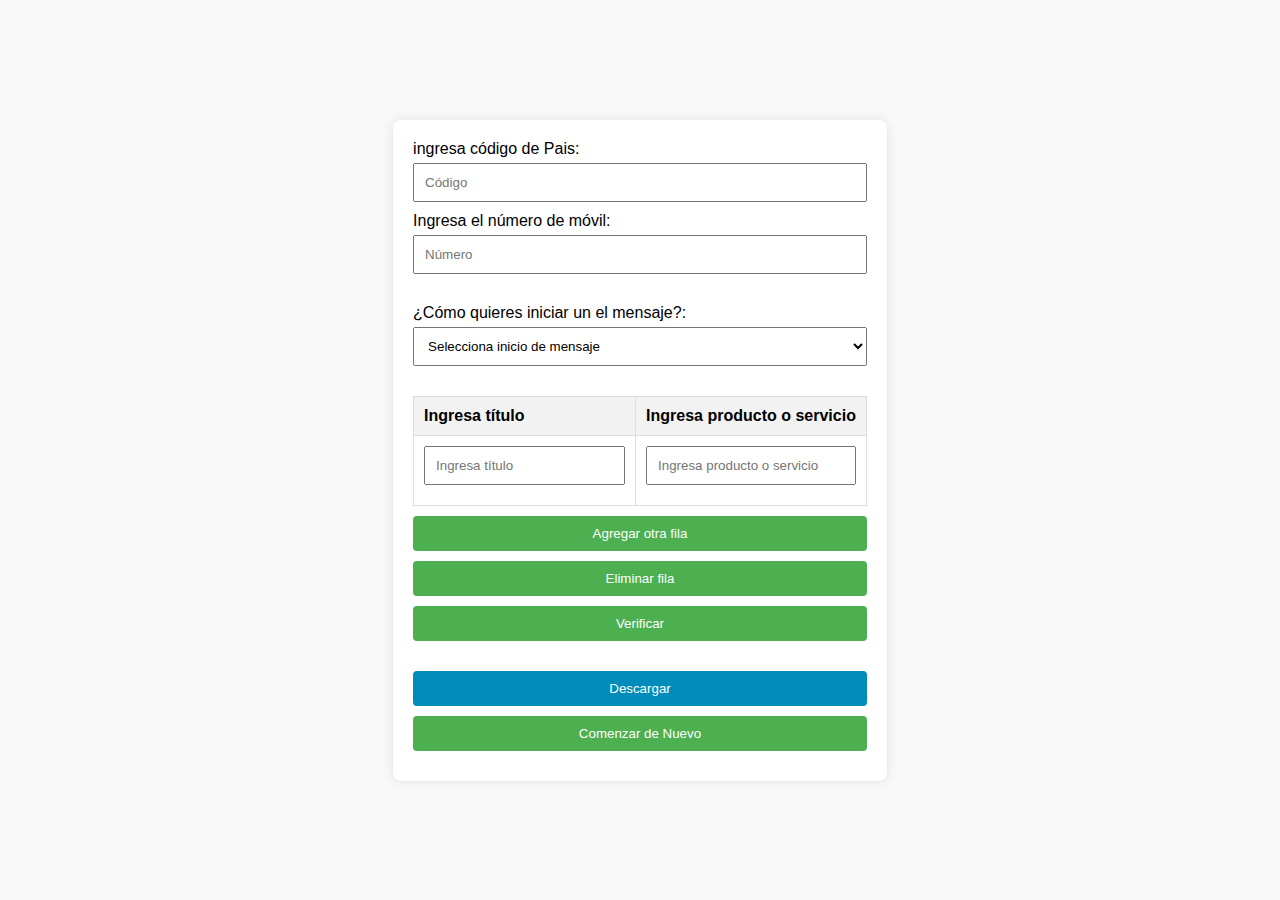
<file: generador de link con tabla/index.html>
<!DOCTYPE html>
<html lang="en">
<head>
  <meta charset="UTF-8">
  <meta name="viewport" content="width=device-width, initial-scale=1.0">
  <title>WhatsApp Link Generator</title>
  <!-- Agrega la siguiente línea para incluir Font Awesome (versión 6) -->
  <link rel="stylesheet" href="https://cdnjs.cloudflare.com/ajax/libs/font-awesome/6.0.0/css/all.min.css" crossorigin="anonymous" />
  <link rel="stylesheet" href="styles.css">
</head>
<body>

<div class="container">
  <div class="section">
    <label for="countryCode">ingresa código de Pais:</label>
    <input type="number" id="countryCode" placeholder="Código" min="1"  inputmode="numeric">
    
    <label for="phoneNumber">Ingresa el número de móvil:</label>
    <input type="tel" id="phoneNumber" placeholder="Número" pattern="[0-9]{1,}">
  </div>

  <!-- <div class="section">
    <label for="messageSelect">Selecciona un mensaje:</label>
    <select id="messageSelect">
      <option value="Selecciona mensaje">Selecciona</option>
      <option value="Me interesa">Me interesa</option>
      <option value="Quiero adquirir un">Quiero adquirir un</option>
      <option value="Quiero adquirir una">Quiero adquirir una</option>
      <option value="Me gustaría">Me gustaría</option>
    </select>
  </div> -->
  <div class="section">
    <label for="messageSelect">¿Cómo quieres iniciar un el mensaje?:</label>
    <select id="messageSelect">
      <option value="Selecciona mensaje" disabled selected>Selecciona inicio de mensaje</option>
      <option value="Me interesa">Me interesa</option>
      <option value="Quiero adquirir un">Quiero adquirir un</option>
      <option value="Quiero adquirir una">Quiero adquirir una</option>
      <option value="Me gustaría">Me gustaría</option>
    </select>
  </div>

  <div class="section">
    <table id="productTable">
      <thead>
        <tr>
          <th>Ingresa título</th>
          <th>Ingresa producto o servicio</th>
        </tr>
      </thead>
      <tbody>
        <tr>
          <td><input type="text" placeholder="Ingresa título"></td>
          <td><input type="text" placeholder="Ingresa producto o servicio"></td>
        </tr>
      </tbody>
    </table>

    
  
    <button onclick="addRow()">Agregar otra fila</button>
    <button onclick="deleteRow()">Eliminar fila</button>
    <button onclick="verifyAndGenerateLink()">Verificar</button>
  </div>

  <div id="result" class="result"></div>
  <button class="download-btn" onclick="downloadTxtFile()">Descargar</button>
  <button onclick="startOver()">Comenzar de Nuevo</button>
</div>

<script src="scriptcorre.js"></script>

</body>
</html>
</file>
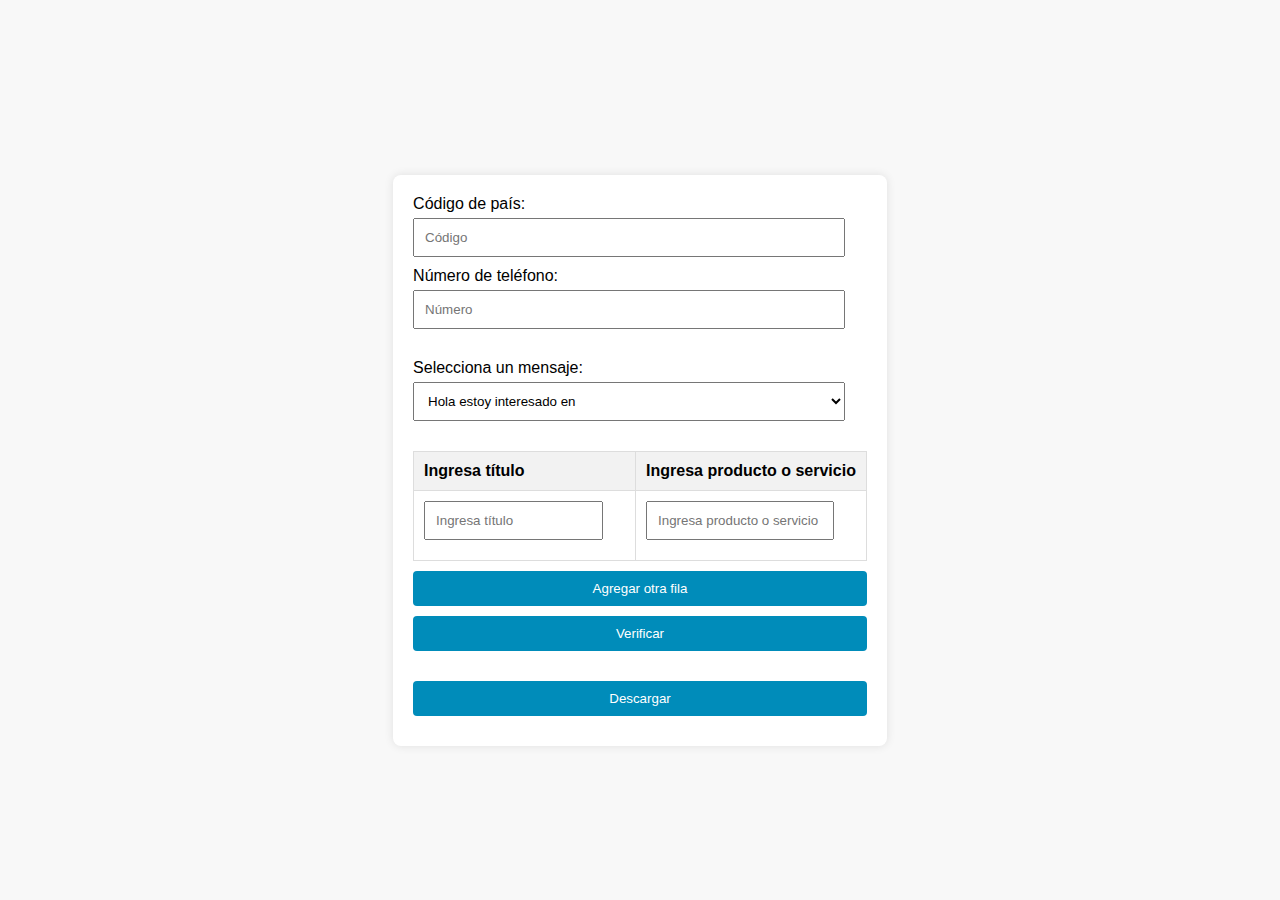
<file: Generado de link con QR/prueba10.html>
<!DOCTYPE html>
<html lang="en">
<head>
  <meta charset="UTF-8">
  <meta name="viewport" content="width=device-width, initial-scale=1.0">
  <title>WhatsApp Link Generator</title>
  <!-- Agrega la siguiente línea para incluir Font Awesome (versión 6) -->
  <link rel="stylesheet" href="https://cdnjs.cloudflare.com/ajax/libs/font-awesome/6.0.0/css/all.min.css" crossorigin="anonymous" />
  <style>
    body {
      font-family: 'Arial', sans-serif;
      background-color: #f8f8f8;
      margin: 0;
      padding: 0;
      display: flex;
      justify-content: center;
      align-items: center;
      height: 100vh;
    }

    .container {
      max-width: 600px;
      background-color: #fff;
      padding: 20px;
      border-radius: 8px;
      box-shadow: 0 0 10px rgba(0, 0, 0, 0.1);
      margin-top: 20px; /* Agregado para mejorar el espacio en la parte superior */
    }

    .section {
      margin-bottom: 20px;
    }

    label {
      display: block;
      margin-bottom: 5px;
    }

    input, select, button {
      width: calc(100% - 22px); /* Modificado para tener en cuenta el padding */
      padding: 10px;
      margin-bottom: 10px;
      box-sizing: border-box;
    }

    table {
      width: 100%;
      border-collapse: collapse;
      margin-bottom: 10px;
    }

    table, th, td {
      border: 1px solid #ddd;
    }

    th, td {
      padding: 10px;
      text-align: left;
    }

    th {
      background-color: #f2f2f2;
    }

    button {
      background-color: #008CBA; /* Modificado para que coincida con el color de Descargar */
      color: white;
      border: none;
      padding: 10px;
      border-radius: 4px;
      cursor: pointer;
      width: 100%; /* Modificado para ocupar el ancho completo */
    }

    button:hover {
      background-color: #006699;
    }

    .result {
      background-color: #f2f2f2;
      padding: 15px;
      border-radius: 4px;
      display: none;
      margin-top: 20px; /* Agregado para mejorar el espacio entre la tabla y el resultado */
    }

    .result table {
      width: 100%; /* Modificado para ocupar el ancho completo */
      background-color: #fff;
    }

    .download-btn {
      background-color: #008CBA;
      color: #fff;
      padding: 10px;
      border: none;
      border-radius: 4px;
      cursor: pointer;
      display: block;
      margin-top: 10px;
      width: 100%; /* Modificado para ocupar el ancho completo */
    }

    .download-btn:hover {
      background-color: #006699;
    }

    .copy-btn {
      background-color: #008CBA;
      color: #fff;
      border: none;
      padding: 5px 10px;
      border-radius: 4px;
      cursor: pointer;
      display: inline-block;
    }

    .copy-btn:hover {
      background-color: #006699;
    }
  </style>
</head>
<body>

<div class="container">
  <div class="section">
    <label for="countryCode">Código de país:</label>
    <input type="number" id="countryCode" placeholder="Código" min="1">
    
    <label for="phoneNumber">Número de teléfono:</label>
    <input type="tel" id="phoneNumber" placeholder="Número" pattern="[0-9]{1,}">
  </div>

  <div class="section">
    <label for="messageSelect">Selecciona un mensaje:</label>
    <select id="messageSelect">
      <option value="Hola estoy interesado en">Hola estoy interesado en</option>
      <option value="Me interesa">Me interesa</option>
      <option value="Quiero adquirir un">Quiero adquirir un</option>
      <option value="Quiero adquirir una">Quiero adquirir una</option>
      <option value="Me gustaría">Me gustaría</option>
    </select>
  </div>

  <div class="section">
    <table id="productTable">
      <thead>
        <tr>
          <th>Ingresa título</th>
          <th>Ingresa producto o servicio</th>
        </tr>
      </thead>
      <tbody>
        <tr>
          <td><input type="text" placeholder="Ingresa título"></td>
          <td><input type="text" placeholder="Ingresa producto o servicio"></td>
        </tr>
      </tbody>
    </table>
    <button onclick="addRow()">Agregar otra fila</button>
    <button onclick="verifyAndGenerateLink()">Verificar</button>
  </div>

  <div id="result" class="result"></div>
  <button class="download-btn" onclick="downloadTxtFile()">Descargar</button>

</div>

<script>
  var countryCode, phoneNumber, selectedMessage;

  function addRow() {
    var table = document.getElementById("productTable").getElementsByTagName('tbody')[0];
    var newRow = table.insertRow(table.rows.length);
    var cell1 = newRow.insertCell(0);
    var cell2 = newRow.insertCell(1);
    cell1.innerHTML = '<input type="text" placeholder="Ingresa título">';
    cell2.innerHTML = '<input type="text" placeholder="Ingresa producto o servicio">';
  }

  function verifyAndGenerateLink() {
    // Obtener valores
    countryCode = document.getElementById("countryCode").value;
    phoneNumber = document.getElementById("phoneNumber").value;
    selectedMessage = document.getElementById("messageSelect").value;

    // Verificar que se ingrese el número móvil
    if (!countryCode || !phoneNumber) {
      console.error("Ingresa el número móvil.");
      return;
    }

    // Construir link de WhatsApp
    var whatsappLink = "https://wa.me/" + countryCode + phoneNumber + "?text=" + encodeURIComponent(selectedMessage);

    // Construir resultado
    var resultContainer = document.getElementById("result");
    resultContainer.innerHTML = "<h2>Resultado:</h2>";
    var table = "<table><thead><tr><th>Título</th><th>Texto</th><th>Enlace</th><th>Copiar</th></tr></thead><tbody>";

    // Iterar sobre filas de la tabla
    var productTable = document.getElementById("productTable").getElementsByTagName('tbody')[0];
    for (var i = 0; i < productTable.rows.length; i++) {
      var title = productTable.rows[i].cells[0].getElementsByTagName('input')[0].value;
      var text = productTable.rows[i].cells[1].getElementsByTagName('input')[0].value;

      // Verificar que se ingrese algún dato en las filas
      if (!title && !text) {
        console.error("Por favor, ingresa algún dato en las filas.");
        return;
      }

      // Agregar fila al resultado
      table += "<tr><td>" + title + "</td><td>" + text + "</td><td><span id='link" + i + "'>" + title + ": " + whatsappLink + title + " " + text + "</span></td><td><button class='copy-btn' onclick='copyLink(" + i + ")'><i class='fas fa-link'></i></button></td></tr>";
    }

    table += "</tbody></table>";
    resultContainer.innerHTML += table;
    resultContainer.style.display = "block";
  }

  function copyLink(rowNumber) {
    var linkSpan = document.getElementById("link" + rowNumber);
    var dummy = document.createElement("textarea");
    document.body.appendChild(dummy);
    dummy.value = linkSpan.innerText;
    dummy.select();
    document.execCommand("copy");
    document.body.removeChild(dummy);
    alert("Enlace copiado al portapapeles");
  }

  function downloadTxtFile() {
    var resultTable = document.getElementById("result").getElementsByTagName('table')[0];
    var rows = resultTable.rows;
    var content = "Enlace de Whatsapp generado:\n\n";

    for (var i = 0; i < rows.length; i++) {
      content += rows[i].cells[0].innerText + ": " + rows[i].cells[2].innerText + "\n";
    }

    var blob = new Blob([content], { type: "text/plain" });
    var url = URL.createObjectURL(blob);
    var a = document.createElement("a");
    a.href = url;
    a.download = "whatsapp_links.txt";
    document.body.appendChild(a);
    a.click();
    document.body.removeChild(a);
  }
</script>

</body>
</html>
</file>
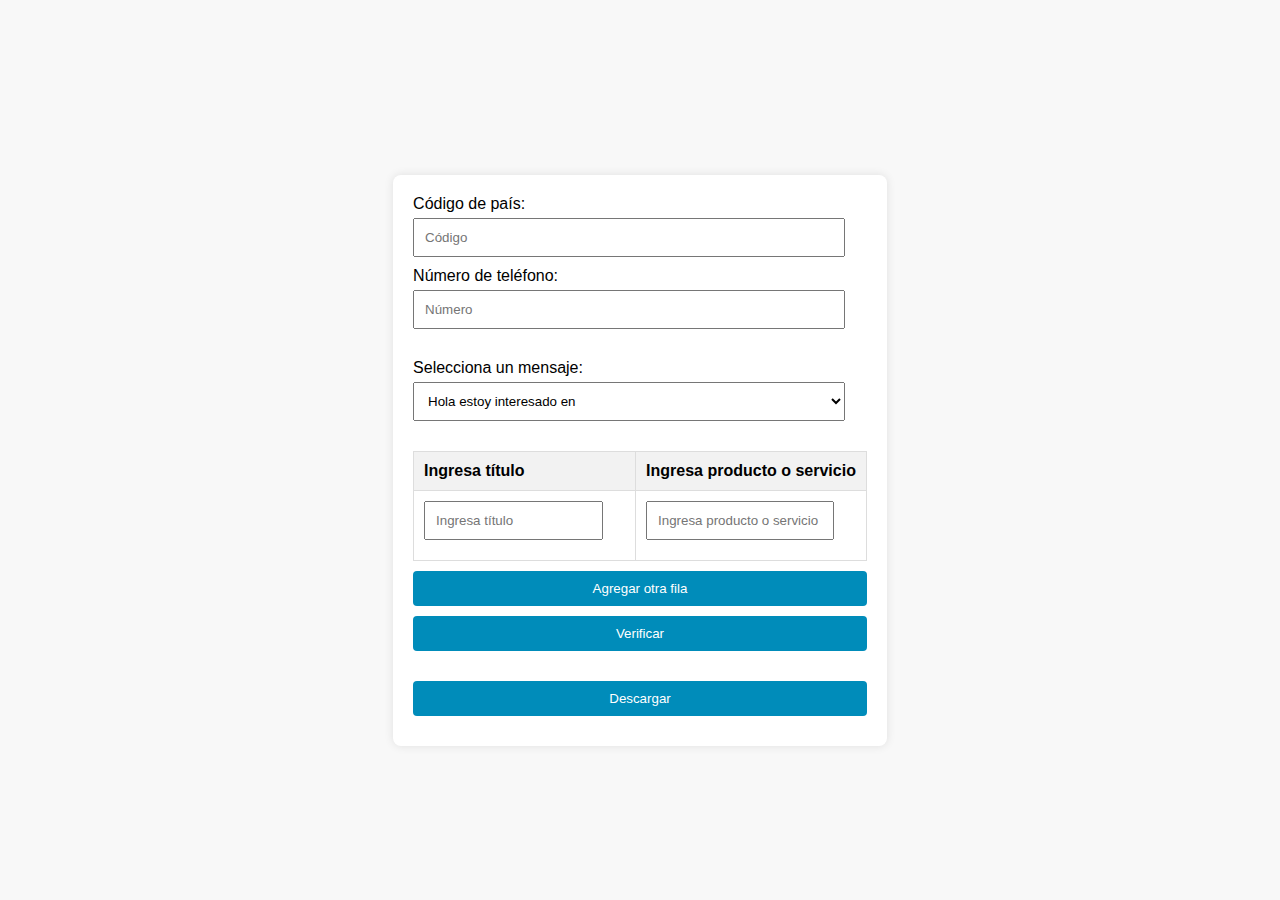
<file: Generado de link con QR/prueba11.html>
<!DOCTYPE html>
<html lang="en">
<head>
  <meta charset="UTF-8">
  <meta name="viewport" content="width=device-width, initial-scale=1.0">
  <title>WhatsApp Link Generator</title>
  <!-- Agrega la siguiente línea para incluir Font Awesome (versión 6) -->
  <link rel="stylesheet" href="https://cdnjs.cloudflare.com/ajax/libs/font-awesome/6.0.0/css/all.min.css" crossorigin="anonymous" />
  <style>
    body {
      font-family: 'Arial', sans-serif;
      background-color: #f8f8f8;
      margin: 0;
      padding: 0;
      display: flex;
      justify-content: center;
      align-items: center;
      height: 100vh;
    }

    .container {
      max-width: 600px;
      background-color: #fff;
      padding: 20px;
      border-radius: 8px;
      box-shadow: 0 0 10px rgba(0, 0, 0, 0.1);
      margin-top: 20px; /* Agregado para mejorar el espacio en la parte superior */
    }

    .section {
      margin-bottom: 20px;
    }

    label {
      display: block;
      margin-bottom: 5px;
    }

    input, select, button {
      width: calc(100% - 22px); /* Modificado para tener en cuenta el padding */
      padding: 10px;
      margin-bottom: 10px;
      box-sizing: border-box;
    }

    table {
      width: 100%;
      border-collapse: collapse;
      margin-bottom: 10px;
    }

    table, th, td {
      border: 1px solid #ddd;
    }

    th, td {
      padding: 10px;
      text-align: left;
    }

    th {
      background-color: #f2f2f2;
    }

    button {
      background-color: #008CBA; /* Modificado para que coincida con el color de Descargar */
      color: white;
      border: none;
      padding: 10px;
      border-radius: 4px;
      cursor: pointer;
      width: 100%; /* Modificado para ocupar el ancho completo */
    }

    button:hover {
      background-color: #006699;
    }

    .result {
      background-color: #f2f2f2;
      padding: 15px;
      border-radius: 4px;
      display: none;
      margin-top: 20px; /* Agregado para mejorar el espacio entre la tabla y el resultado */
    }

    .result table {
      width: 100%; /* Modificado para ocupar el ancho completo */
      background-color: #fff;
    }

    .download-btn {
      background-color: #008CBA;
      color: #fff;
      padding: 10px;
      border: none;
      border-radius: 4px;
      cursor: pointer;
      display: block;
      margin-top: 10px;
      width: 100%; /* Modificado para ocupar el ancho completo */
    }

    .download-btn:hover {
      background-color: #006699;
    }

    .copy-btn {
      background-color: #008CBA;
      color: #fff;
      border: none;
      padding: 5px 10px;
      border-radius: 4px;
      cursor: pointer;
      display: inline-block;
    }

    .copy-btn:hover {
      background-color: #006699;
    }
  </style>
</head>
<body>

<div class="container">
  <div class="section">
    <label for="countryCode">Código de país:</label>
    <input type="number" id="countryCode" placeholder="Código" min="1">
    
    <label for="phoneNumber">Número de teléfono:</label>
    <input type="tel" id="phoneNumber" placeholder="Número" pattern="[0-9]{1,}">
  </div>

  <div class="section">
    <label for="messageSelect">Selecciona un mensaje:</label>
    <select id="messageSelect">
      <option value="Hola estoy interesado en">Hola estoy interesado en</option>
      <option value="Me interesa">Me interesa</option>
      <option value="Quiero adquirir un">Quiero adquirir un</option>
      <option value="Quiero adquirir una">Quiero adquirir una</option>
      <option value="Me gustaría">Me gustaría</option>
    </select>
  </div>

  <div class="section">
    <table id="productTable">
      <thead>
        <tr>
          <th>Ingresa título</th>
          <th>Ingresa producto o servicio</th>
        </tr>
      </thead>
      <tbody>
        <tr>
          <td><input type="text" placeholder="Ingresa título"></td>
          <td><input type="text" placeholder="Ingresa producto o servicio"></td>
        </tr>
      </tbody>
    </table>
    <button onclick="addRow()">Agregar otra fila</button>
    <button onclick="verifyAndGenerateLink()">Verificar</button>
  </div>

  <div id="result" class="result"></div>
  <button class="download-btn" onclick="downloadTxtFile()">Descargar</button>

</div>

<script>
  var countryCode, phoneNumber, selectedMessage;

  function addRow() {
    var table = document.getElementById("productTable").getElementsByTagName('tbody')[0];
    var newRow = table.insertRow(table.rows.length);
    var cell1 = newRow.insertCell(0);
    var cell2 = newRow.insertCell(1);
    cell1.innerHTML = '<input type="text" placeholder="Ingresa título">';
    cell2.innerHTML = '<input type="text" placeholder="Ingresa producto o servicio">';
  }

  function verifyAndGenerateLink() {
    // Obtener valores
    countryCode = document.getElementById("countryCode").value;
    phoneNumber = document.getElementById("phoneNumber").value;
    selectedMessage = document.getElementById("messageSelect").value;

    // Verificar que se ingrese el número móvil
    if (!countryCode || !phoneNumber) {
      console.error("Ingresa el número móvil.");
      return;
    }

    // Construir link de WhatsApp
    var whatsappLink = "https://wa.me/" + countryCode + phoneNumber + "?text=" + encodeURIComponent(selectedMessage);

    // Construir resultado
    var resultContainer = document.getElementById("result");
    resultContainer.innerHTML = "<h2>Resultado:</h2>";
    var table = "<table><thead><tr><th>Título</th><th>Texto</th><th>Enlace</th><th>Copiar</th></tr></thead><tbody>";

    // Iterar sobre filas de la tabla
    var productTable = document.getElementById("productTable").getElementsByTagName('tbody')[0];
    for (var i = 0; i < productTable.rows.length; i++) {
      var title = productTable.rows[i].cells[0].getElementsByTagName('input')[0].value;
      var text = productTable.rows[i].cells[1].getElementsByTagName('input')[0].value;

      // Verificar que se ingrese algún dato en las filas
      if (!title && !text) {
        console.error("Por favor, ingresa algún dato en las filas.");
        return;
      }

      // Agregar fila al resultado
      table += "<tr><td>Titulo: " + title + "</td><td>Enlace: " + whatsappLink + title + " " + text + "</td><td><span id='link" + i + "'>" + whatsappLink + title + " " + text + "</span></td><td><button class='copy-btn' onclick='copyLink(" + i + ")'><i class='fas fa-link'></i></button></td></tr>";
    }

    table += "</tbody></table>";
    resultContainer.innerHTML += table;
    resultContainer.style.display = "block";
  }

  function copyLink(rowNumber) {
    var linkSpan = document.getElementById("link" + rowNumber);
    var dummy = document.createElement("textarea");
    document.body.appendChild(dummy);
    dummy.value = linkSpan.innerText;
    dummy.select();
    document.execCommand("copy");
    document.body.removeChild(dummy);
    alert("Enlace copiado al portapapeles");
  }

  function downloadTxtFile() {
    var resultTable = document.getElementById("result").getElementsByTagName('table')[0];
    var rows = resultTable.rows;
    var content = "Enlace de Whatsapp generado:\n\n";

    for (var i = 0; i < rows.length; i++) {
      content += "Título: " + rows[i].cells[0].innerText + "\n";
      content += "Enlace: " + rows[i].cells[2].innerText + "\n\n";
    }

    var blob = new Blob([content], { type: "text/plain" });
    var url = URL.createObjectURL(blob);
    var a = document.createElement("a");
    a.href = url;
    a.download = "whatsapp_links.txt";
    document.body.appendChild(a);
    a.click();
    document.body.removeChild(a);
  }
</script>

</body>
</html>
</file>
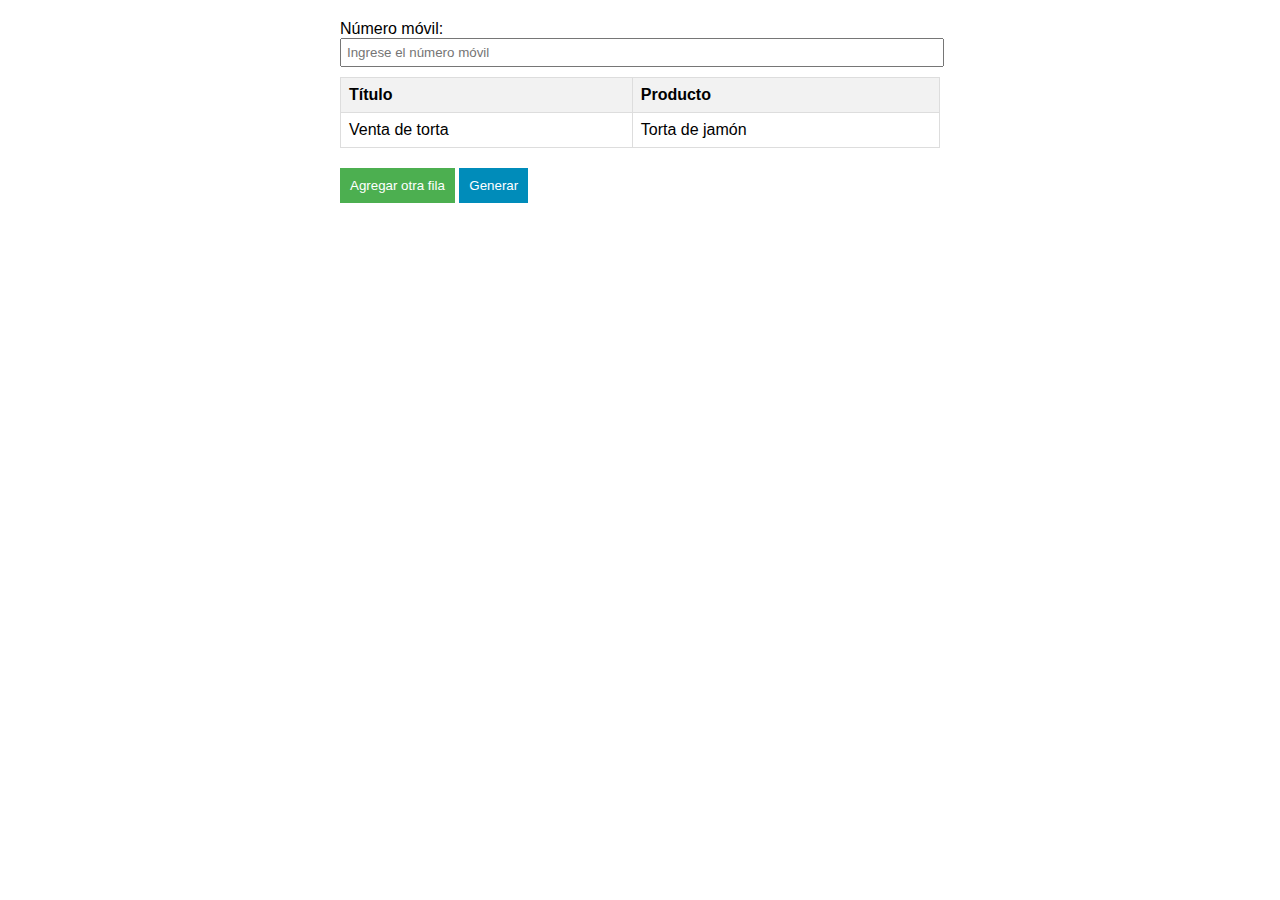
<file: Generado de link con QR/prueba8.html>
<!DOCTYPE html>
<html lang="es">
<head>
  <meta charset="UTF-8">
  <meta name="viewport" content="width=device-width, initial-scale=1.0">
  <title>Generador de enlaces de WhatsApp</title>
  <style>
    body {
      font-family: Arial, sans-serif;
    }

    #form-container {
      max-width: 600px;
      margin: 20px auto;
    }

    input {
      width: calc(100% - 10px);
      margin-bottom: 10px;
      padding: 5px;
    }

    table {
      border-collapse: collapse;
      width: 100%;
      margin-bottom: 20px;
    }

    th, td {
      border: 1px solid #ddd;
      padding: 8px;
      text-align: left;
    }

    th {
      background-color: #f2f2f2;
    }

    #add-row-btn {
      background-color: #4CAF50;
      color: white;
      padding: 10px;
      border: none;
      cursor: pointer;
    }

    #generate-btn {
      background-color: #008CBA;
      color: white;
      padding: 10px;
      border: none;
      cursor: pointer;
    }
  </style>
</head>
<body>

<div id="form-container">
  <label for="mobileNumber">Número móvil:</label>
  <input type="text" id="mobileNumber" placeholder="Ingrese el número móvil">

  <table id="productTable">
    <thead>
      <tr>
        <th>Título</th>
        <th>Producto</th>
      </tr>
    </thead>
    <tbody>
      <tr>
        <td contenteditable="true">Venta de torta</td>
        <td contenteditable="true">Torta de jamón</td>
      </tr>
    </tbody>
  </table>

  <button id="add-row-btn" onclick="addRow()">Agregar otra fila</button>

  <button id="generate-btn" onclick="generateLink()">Generar</button>
</div>

<script>
  function addRow() {
    var table = document.getElementById("productTable").getElementsByTagName('tbody')[0];
    var newRow = table.insertRow(table.rows.length);
    var titleCell = newRow.insertCell(0);
    var productCell = newRow.insertCell(1);
    titleCell.contentEditable = true;
    productCell.contentEditable = true;
  }

  function generateLink() {
    var mobileNumber = document.getElementById("mobileNumber").value;
    var table = document.getElementById("productTable");
    var rows = table.getElementsByTagName('tbody')[0].getElementsByTagName('tr');
    var links = [];

    for (var i = 0; i < rows.length; i++) {
      var cells = rows[i].getElementsByTagName('td');
      var title = cells[0].innerText.trim();
      var product = cells[1].innerText.trim();
      var linkContent = `Me interesa ${product}`;

      // URL encode the message
      var encodedMessage = encodeURIComponent(linkContent);

      // Create WhatsApp link
      var whatsappLink = `https://wa.me/${mobileNumber}?text=${encodedMessage}`;
      
      links.push(`${title}: ${whatsappLink}`);
    }

    // Create a Blob and download the links as a text file
    var blob = new Blob([links.join('\n')], { type: 'text/plain' });
    var a = document.createElement('a');
    a.href = URL.createObjectURL(blob);
    a.download = 'whatsapp_links.txt';
    document.body.appendChild(a);
    a.click();
    document.body.removeChild(a);
  }
</script>

</body>
</html>
</file>
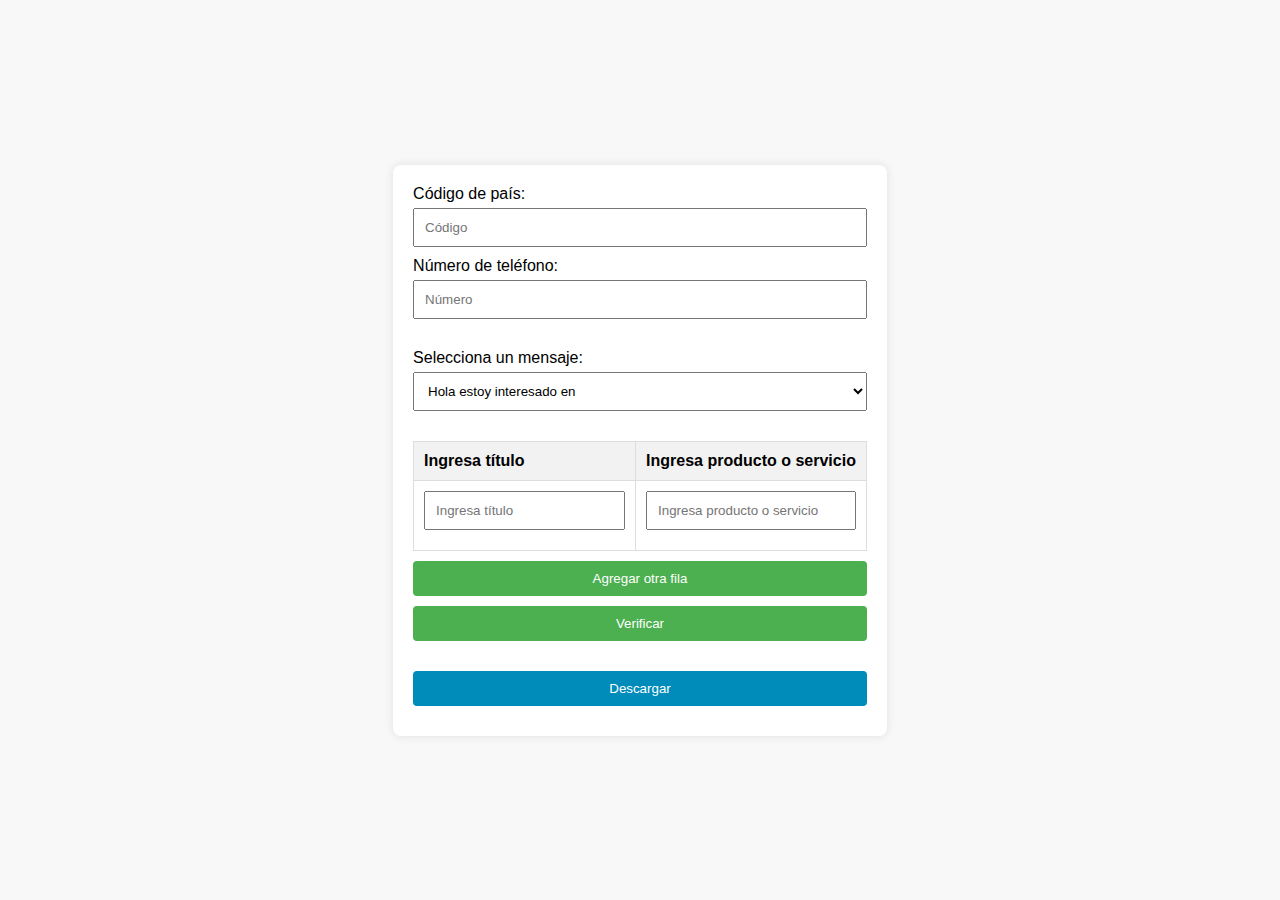
<file: Generado de link con QR/prueba9.html>
<!DOCTYPE html>
<html lang="en">
<head>
  <meta charset="UTF-8">
  <meta name="viewport" content="width=device-width, initial-scale=1.0">
  <title>WhatsApp Link Generator</title>
  <!-- Agrega la siguiente línea para incluir Font Awesome (versión 6) -->
  <link rel="stylesheet" href="https://cdnjs.cloudflare.com/ajax/libs/font-awesome/6.0.0/css/all.min.css" integrity="sha256-BcP6d6HbuYrYGF6qMhxpYo0USwlE+0FfZOzIb7fKUm0=" crossorigin="anonymous" />
  <style>
    body {
      font-family: 'Arial', sans-serif;
      background-color: #f8f8f8;
      margin: 0;
      padding: 0;
      display: flex;
      justify-content: center;
      align-items: center;
      height: 100vh;
    }

    .container {
      max-width: 600px;
      background-color: #fff;
      padding: 20px;
      border-radius: 8px;
      box-shadow: 0 0 10px rgba(0, 0, 0, 0.1);
    }

    .section {
      margin-bottom: 20px;
    }

    label {
      display: block;
      margin-bottom: 5px;
    }

    input, select, button {
      width: 100%;
      padding: 10px;
      margin-bottom: 10px;
      box-sizing: border-box;
    }

    table {
      width: 100%;
      border-collapse: collapse;
      margin-bottom: 10px;
    }

    table, th, td {
      border: 1px solid #ddd;
    }

    th, td {
      padding: 10px;
      text-align: left;
    }

    th {
      background-color: #f2f2f2;
    }

    button {
      background-color: #4caf50;
      color: white;
      border: none;
      padding: 10px;
      border-radius: 4px;
      cursor: pointer;
    }

    button:hover {
      background-color: #45a049;
    }

    .result {
      background-color: #f2f2f2;
      padding: 15px;
      border-radius: 4px;
      display: none;
    }

    .result table {
      background-color: #fff;
    }

    .download-btn {
      background-color: #008CBA;
      color: #fff;
      padding: 10px;
      border: none;
      border-radius: 4px;
      cursor: pointer;
      display: block;
      margin-top: 10px;
    }

    .download-btn:hover {
      background-color: #006699;
    }

    .copy-btn {
      background-color: #008CBA;
      color: #fff;
      border: none;
      padding: 5px 10px;
      border-radius: 4px;
      cursor: pointer;
      display: inline-block;
    }

    .copy-btn:hover {
      background-color: #006699;
    }
  </style>
</head>
<body>

<div class="container">
  <div class="section">
    <label for="countryCode">Código de país:</label>
    <input type="number" id="countryCode" placeholder="Código" min="1">
    
    <label for="phoneNumber">Número de teléfono:</label>
    <input type="tel" id="phoneNumber" placeholder="Número" pattern="[0-9]{1,}">
  </div>

  <div class="section">
    <label for="messageSelect">Selecciona un mensaje:</label>
    <select id="messageSelect">
      <option value="Hola estoy interesado en">Hola estoy interesado en</option>
      <option value="Me interesa">Me interesa</option>
      <option value="Quiero adquirir un">Quiero adquirir un</option>
      <option value="Quiero adquirir una">Quiero adquirir una</option>
      <option value="Me gustaría">Me gustaría</option>
    </select>
  </div>

  <div class="section">
    <table id="productTable">
      <thead>
        <tr>
          <th>Ingresa título</th>
          <th>Ingresa producto o servicio</th>
        </tr>
      </thead>
      <tbody>
        <tr>
          <td><input type="text" placeholder="Ingresa título"></td>
          <td><input type="text" placeholder="Ingresa producto o servicio"></td>
        </tr>
      </tbody>
    </table>
    <button onclick="addRow()">Agregar otra fila</button>
    <button onclick="verifyAndGenerateLink()">Verificar</button>
  </div>

  <div id="result" class="result"></div>
  <button class="download-btn" onclick="downloadTxtFile()">Descargar</button>

</div>

<script>
  var countryCode, phoneNumber, selectedMessage;

  function addRow() {
    var table = document.getElementById("productTable").getElementsByTagName('tbody')[0];
    var newRow = table.insertRow(table.rows.length);
    var cell1 = newRow.insertCell(0);
    var cell2 = newRow.insertCell(1);
    cell1.innerHTML = '<input type="text" placeholder="Ingresa título">';
    cell2.innerHTML = '<input type="text" placeholder="Ingresa producto o servicio">';
  }

  function verifyAndGenerateLink() {
    // Obtener valores
    countryCode = document.getElementById("countryCode").value;
    phoneNumber = document.getElementById("phoneNumber").value;
    selectedMessage = document.getElementById("messageSelect").value;

    // Construir link de WhatsApp
    var whatsappLink = "https://wa.me/" + countryCode + phoneNumber + "?text=" + encodeURIComponent(selectedMessage);

    // Construir resultado
    var resultContainer = document.getElementById("result");
    resultContainer.innerHTML = "<h2>Resultado:</h2>";
    var table = "<table><thead><tr><th>Título</th><th>Texto</th><th>Enlace</th><th>Copiar</th></tr></thead><tbody>";

    // Iterar sobre filas de la tabla
    var productTable = document.getElementById("productTable").getElementsByTagName('tbody')[0];
    for (var i = 0; i < productTable.rows.length; i++) {
      var title = productTable.rows[i].cells[0].getElementsByTagName('input')[0].value;
      var text = productTable.rows[i].cells[1].getElementsByTagName('input')[0].value;

      // Agregar fila al resultado
      table += "<tr><td>" + title + "</td><td>" + text + "</td><td><span id='link" + i + "'>" + whatsappLink + title + " " + text + "</span></td><td><button class='copy-btn' onclick='copyLink(" + i + ")'><i class='fas fa-link'></i></button></td></tr>";
    }

    table += "</tbody></table>";
    resultContainer.innerHTML += table;
    resultContainer.style.display = "block";
  }

  function copyLink(rowNumber) {
    var linkSpan = document.getElementById("link" + rowNumber);
    var dummy = document.createElement("textarea");
    document.body.appendChild(dummy);
    dummy.value = linkSpan.innerText;
    dummy.select();
    document.execCommand("copy");
    document.body.removeChild(dummy);
    alert("Enlace copiado al portapapeles");
  }

  function downloadTxtFile() {
    var resultTable = document.getElementById("result").getElementsByTagName('table')[0];
    var rows = resultTable.rows;
    var content = "";

    for (var i = 0; i < rows.length; i++) {
      content += rows[i].cells[0].innerText + ": " + rows[i].cells[2].innerText + "\n";
    }

    var blob = new Blob([content], { type: "text/plain" });
    var url = URL.createObjectURL(blob);
    var a = document.createElement("a");
    a.href = url;
    a.download = "whatsapp_links.txt";
    document.body.appendChild(a);
    a.click();
    document.body.removeChild(a);
  }
</script>

</body>
</html>
</file>
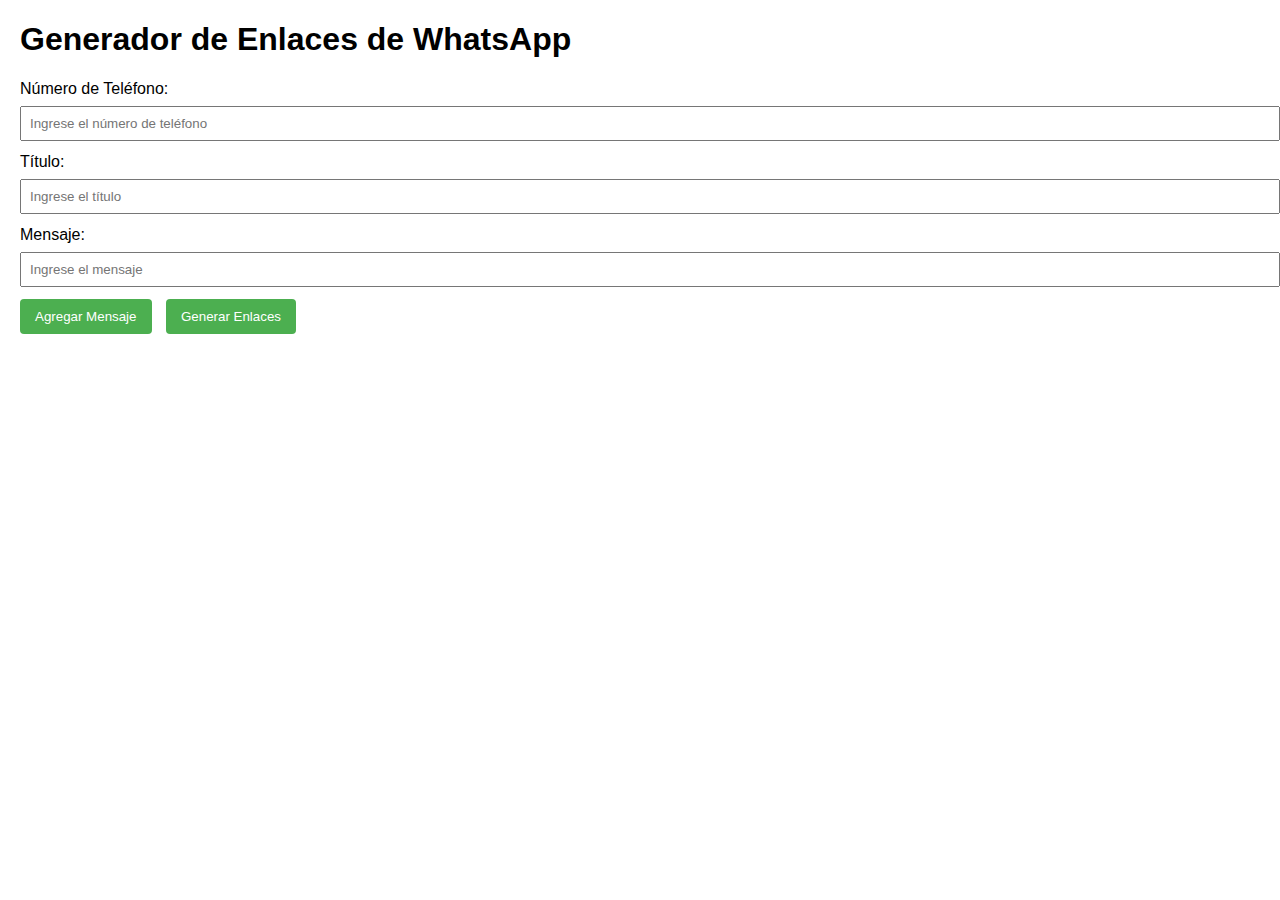
<file: Generado de link con QR/qrorganize.html>
<!DOCTYPE html>
<html lang="en">
<head>
    <meta charset="UTF-8">
    <meta name="viewport" content="width=device-width, initial-scale=1.0">
    <title>Generador de Enlaces de WhatsApp</title>
    <style>
        body {
            font-family: Arial, sans-serif;
            margin: 20px;
        }

        label {
            display: block;
            margin-bottom: 8px;
        }

        input {
            width: 100%;
            padding: 8px;
            margin-bottom: 12px;
        }

        button {
            background-color: #4CAF50;
            color: white;
            padding: 10px 15px;
            border: none;
            border-radius: 4px;
            cursor: pointer;
            margin-right: 10px;
        }

        button:hover {
            background-color: #45a049;
        }

        .message-container {
            margin-bottom: 10px;
            display: flex;
            align-items: center;
        }

        .message-container button {
            margin-left: 10px;
        }

        #result {
            margin-top: 20px;
            display: none;
        }

        #qrcodes-container {
            display: flex;
            justify-content: center;
            flex-wrap: wrap;
            margin-top: 10px;
        }

        .qrcode {
            margin: 5px;
        }
    </style>
</head>
<body>

    <h1>Generador de Enlaces de WhatsApp</h1>

    <label for="phoneNumber">Número de Teléfono:</label>
    <input type="text" id="phoneNumber" placeholder="Ingrese el número de teléfono">

    <label for="title">Título:</label>
    <input type="text" id="title" placeholder="Ingrese el título">

    <label for="message">Mensaje:</label>
    <input type="text" id="message" placeholder="Ingrese el mensaje">

    <button onclick="addMessage()">Agregar Mensaje</button>

    <button onclick="generateLinks()">Generar Enlaces</button>

    <div id="messagesContainer"></div>

    <div id="result">
        <label for="generatedLinks">Enlaces Generados:</label>
        <div id="generatedLinks"></div>
        <button onclick="downloadTxt()">Descargar Todo como TXT</button>
        
        <div id="qrcodes-container"></div>

        <div id="pdf-container"></div>
        <button onclick="downloadPdf()">Descargar Todo como PDF</button>
    </div>

    <script>
        var messages = [];

        function addMessage() {
            var phoneNumberInput = document.getElementById("phoneNumber");
            var titleInput = document.getElementById("title");
            var titleValue = titleInput.value.trim();
            var messageInput = document.getElementById("message");
            var messageValue = messageInput.value.trim();

            if (messageValue !== "" && titleValue !== "") {
                messages.push({ title: titleValue, message: messageValue });
                titleInput.value = "";
                messageInput.value = "";
                updateMessagesContainer();
            }
        }

        function updateMessagesContainer() {
            var messagesContainer = document.getElementById("messagesContainer");
            messagesContainer.innerHTML = "";

            messages.forEach(function (message, index) {
                var messageDiv = document.createElement("div");
                messageDiv.className = "message-container";
                messageDiv.innerHTML = `<p><strong>${message.title}</strong></p><p>${message.message}</p>`;

                var linkButton = document.createElement("button");
                linkButton.className = "link-button";
                linkButton.innerHTML = "🔗";
                linkButton.onclick = function () {
                    copyToClipboard(`https://wa.me/${encodeURIComponent(document.getElementById("phoneNumber").value)}?text=${encodeURIComponent(message.message)}`);
                };

                var deleteButton = document.createElement("button");
                deleteButton.textContent = "Eliminar";
                deleteButton.onclick = function () {
                    messages.splice(index, 1);
                    updateMessagesContainer();
                };

                messageDiv.appendChild(linkButton);
                messageDiv.appendChild(deleteButton);
                messagesContainer.appendChild(messageDiv);
            });
        }

        function generateLinks() {
            var phoneNumber = encodeURIComponent(document.getElementById("phoneNumber").value);
            var generatedLinksContainer = document.getElementById("generatedLinks");
            generatedLinksContainer.innerHTML = "";

            var qrcodesContainer = document.getElementById("qrcodes-container");
            qrcodesContainer.innerHTML = "";

            messages.forEach(function (message, index) {
                var messageLink = `https://wa.me/${phoneNumber}?text=${encodeURIComponent(message.message)}`;
                var linkDiv = document.createElement("div");
                linkDiv.innerHTML = `<p><strong>${message.title}</strong></p><p>${messageLink}</p>`;
                generatedLinksContainer.appendChild(linkDiv);

                var qrcodeDiv = document.createElement("div");
                qrcodeDiv.className = "qrcode";
                qrcodeDiv.id = `qrcode-${index}`;
                qrcodesContainer.appendChild(qrcodeDiv);
                generateQRCode(messageLink, `qrcode-${index}`);
            });

            updatePdfContent();
            document.getElementById("result").style.display = "block";
        }

        function downloadTxt() {
            var txtContent = "";
            messages.forEach(function (message, index) {
                var phoneNumber = encodeURIComponent(document.getElementById("phoneNumber").value);
                var messageLink = `https://wa.me/${phoneNumber}?text=${encodeURIComponent(message.message)}`;
                txtContent += `${message.title}\n${messageLink}\n\n`;
            });

            var blob = new Blob([txtContent], { type: "text/plain" });
            var url = window.URL.createObjectURL(blob);
            var a = document.createElement("a");
            a.href = url;
            a.download = "mensajes_y_enlaces.txt";
            document.body.appendChild(a);
            a.click();
            document.body.removeChild(a);
        }

        function downloadPdf() {
            var pdfContent = document.getElementById("pdf-container").innerHTML;

            var pdfOptions = {
                filename: "mensajes_y_enlaces.pdf",
                margin: { top: 10, right: 10, bottom: 10, left: 10 },
                jsPDF: { unit: "mm", format: "a4", orientation: "portrait" }
            };

            if (pdfContent !== "") {
                html2pdf().from(pdfContent).set(pdfOptions).outputPdf().then(function (output) {
                    var pdf = new jsPDF();
                    pdf.output("datauristring").then(function (data) {
                        downloadFile(data, pdfOptions.filename, "application/pdf");
                    });
                });
            } else {
                console.error('No hay mensajes para generar el PDF.');
            }
        }

        function validateNumberInput(input) {
            // Permitir solo números y mostrar un mensaje si se ingresan otros caracteres
            input.value = input.value.replace(/[^\d]/g, "");
            if (input.value === "") {
                input.setCustomValidity("Ingrese solo números.");
            } else {
                input.setCustomValidity("");
            }
        }

        function resetData() {
            // Limpiar los datos generados, incluyendo los mensajes
            document.getElementById("phoneNumber").value = "";
            document.getElementById("title").value = "";
            document.getElementById("message").value = "";
            document.getElementById("result").style.display = "none";
            messages = [];  // Limpiar mensajes al restablecer datos
            updateMessagesContainer();
        }

        function copyToClipboard(text) {
            const textArea = document.createElement("textarea");
            textArea.value = text;
            document.body.appendChild(textArea);
            textArea.select();
            document.execCommand("Copy");
            document.body.removeChild(textArea);
        }

        function generateQRCode(message, containerId) {
            // Función para generar QR Code
            var qr = new QRCode(document.getElementById(containerId), {
                text: message,
                width: 100,
                height: 100
            });
        }

        function downloadQR(index) {
            // Función para descargar QR Code en formato PNG
            var qrContainer = document.getElementById(`qrcode-${index}`);
            var svgData = qrContainer.querySelector("svg").outerHTML;

            var canvas = document.createElement("canvas");
            canvas.width = 100;
            canvas.height = 100;
            var img = new Image();
            img.src = "data:image/svg+xml," + encodeURIComponent(svgData);

            img.onload = function () {
                canvas.getContext("2d").drawImage(img, 0, 0);
                var dataUrl = canvas.toDataURL("image/png");
                downloadFile(dataUrl, `qrcode_${index}.png`, "image/png");
            };
        }

        function updatePdfContent() {
            // Función para actualizar el contenido del PDF
            var pdfContainer = document.getElementById("pdf-container");
            pdfContainer.innerHTML = "";

            messages.forEach(function (message, index) {
                var phoneNumber = encodeURIComponent(document.getElementById("phoneNumber").value);
                var messageLink = `https://wa.me/${phoneNumber}?text=${encodeURIComponent(message.message)}`;

                var pdfContent = `
                    <p><strong>${message.title}</strong></p>
                    <p>${messageLink}</p>
                    <br>
                `;

                pdfContainer.innerHTML += pdfContent;
            });
        }

        function downloadFile(data, filename, type) {
            var a = document.createElement("a");
            var blob = dataURItoBlob(data, type);
            var url = window.URL.createObjectURL(blob);
            a.href = url;
            a.download = filename;
            document.body.appendChild(a);
            a.click();
            document.body.removeChild(a);
        }

        function dataURItoBlob(dataURI, type) {
            var byteString = atob(dataURI.split(",")[1]);
            var arrayBuffer = new ArrayBuffer(byteString.length);
            var int8Array = new Uint8Array(arrayBuffer);

            for (var i = 0; i < byteString.length; i++) {
                int8Array[i] = byteString.charCodeAt(i);
            }

            return new Blob([arrayBuffer], { type: type });
        }
    </script>

</body>
</html>
</file>
<file: generador de link con tabla/styles.css>
body {
    font-family: 'Arial', sans-serif;
    background-color: #f8f8f8;
    margin: 0;
    padding: 0;
    display: flex;
    justify-content: center;
    align-items: center;
    height: 100vh;
  }
  
  /* .container {
    max-width: 600px;
    background-color: #fff;
    padding: 20px;
    border-radius: 8px;
    box-shadow: 0 0 10px rgba(0, 0, 0, 0.1);
  }
   */
   /* .container {
    width: 600px; 
    margin: 0 auto; 
    background-color: #fff;
    padding: 20px;
    border-radius: 8px;
    box-shadow: 0 0 10px rgba(0, 0, 0, 0.1);
  } */

  .container {
    width: auto;
    margin: 0 auto;
    background-color: #fff;
    padding: 20px;
    border-radius: 8px;
    box-shadow: 0 0 10px rgba(0, 0, 0, 0.1);
    overflow-x: hidden; /* Agregamos desbordamiento horizontal automático si es necesario */
  }
  
  
  .section {
    margin-bottom: 20px;
  }
  
  label {
    display: block;
    margin-bottom: 5px;
  }
  
  input, select, button {
    width: 100%;
    padding: 10px;
    margin-bottom: 10px;
    box-sizing: border-box;
  }

  input[type="number"]::-webkit-inner-spin-button,
 input[type="number"]::-webkit-outer-spin-button {
  -webkit-appearance: none;
  margin: 0;
}

input[type="number"] {
  -moz-appearance: textfield;
}
  
  /* table {
    width: 100%;
    border-collapse: collapse;
    margin-bottom: 10px;
  }
   */

   

   table {
    width: -webkit-fill-available; /* La tabla ahora se expandirá solo dentro del contenedor fijo */
    border-collapse: collapse;
    margin-bottom: 10px;
    overflow-x: hidden ;
  }

  /* Agregado para los checkboxes */
.row-checkbox {
    margin: 0;
    padding: 0;
    width: 20px;
    height: 20px;
}



  table, th, td {
    border: 1px solid #ddd;
  }
  
  th, td {
    padding: 10px;
    text-align: left;
  }
  
  th {
    background-color: #f2f2f2;
  }
  
  button {
    background-color: #4caf50;
    color: white;
    border: none;
    padding: 10px;
    border-radius: 4px;
    cursor: pointer;
  }
  
  button:hover {
    background-color: #45a049;
  }
  
  .result {
    width: auto;
    background-color: #f2f2f2;
    padding: 15px;
    border-radius: 4px;
    display: none;
  }
  
  .result table {
    background-color: #fff;
  }
  
  .download-btn {
    background-color: #008CBA;
    color: #fff;
    padding: 10px;
    border: none;
    border-radius: 4px;
    cursor: pointer;
    display: block;
    margin-top: 10px;
  }
  
  .download-btn:hover {
    background-color: #006699;
  }
  
  /* Estilos para los nuevos botones */
  button.delete-row-btn, button.start-over-btn {
    background-color: #FF3333;
    color: #fff;
    padding: 10px;
    border: none;
    border-radius: 4px;
    cursor: pointer;
    display: block;
    margin-top: 10px;
  }
  
  button.delete-row-btn:hover, button.start-over-btn:hover {
    background-color: #CC0000;
  }
</file>
